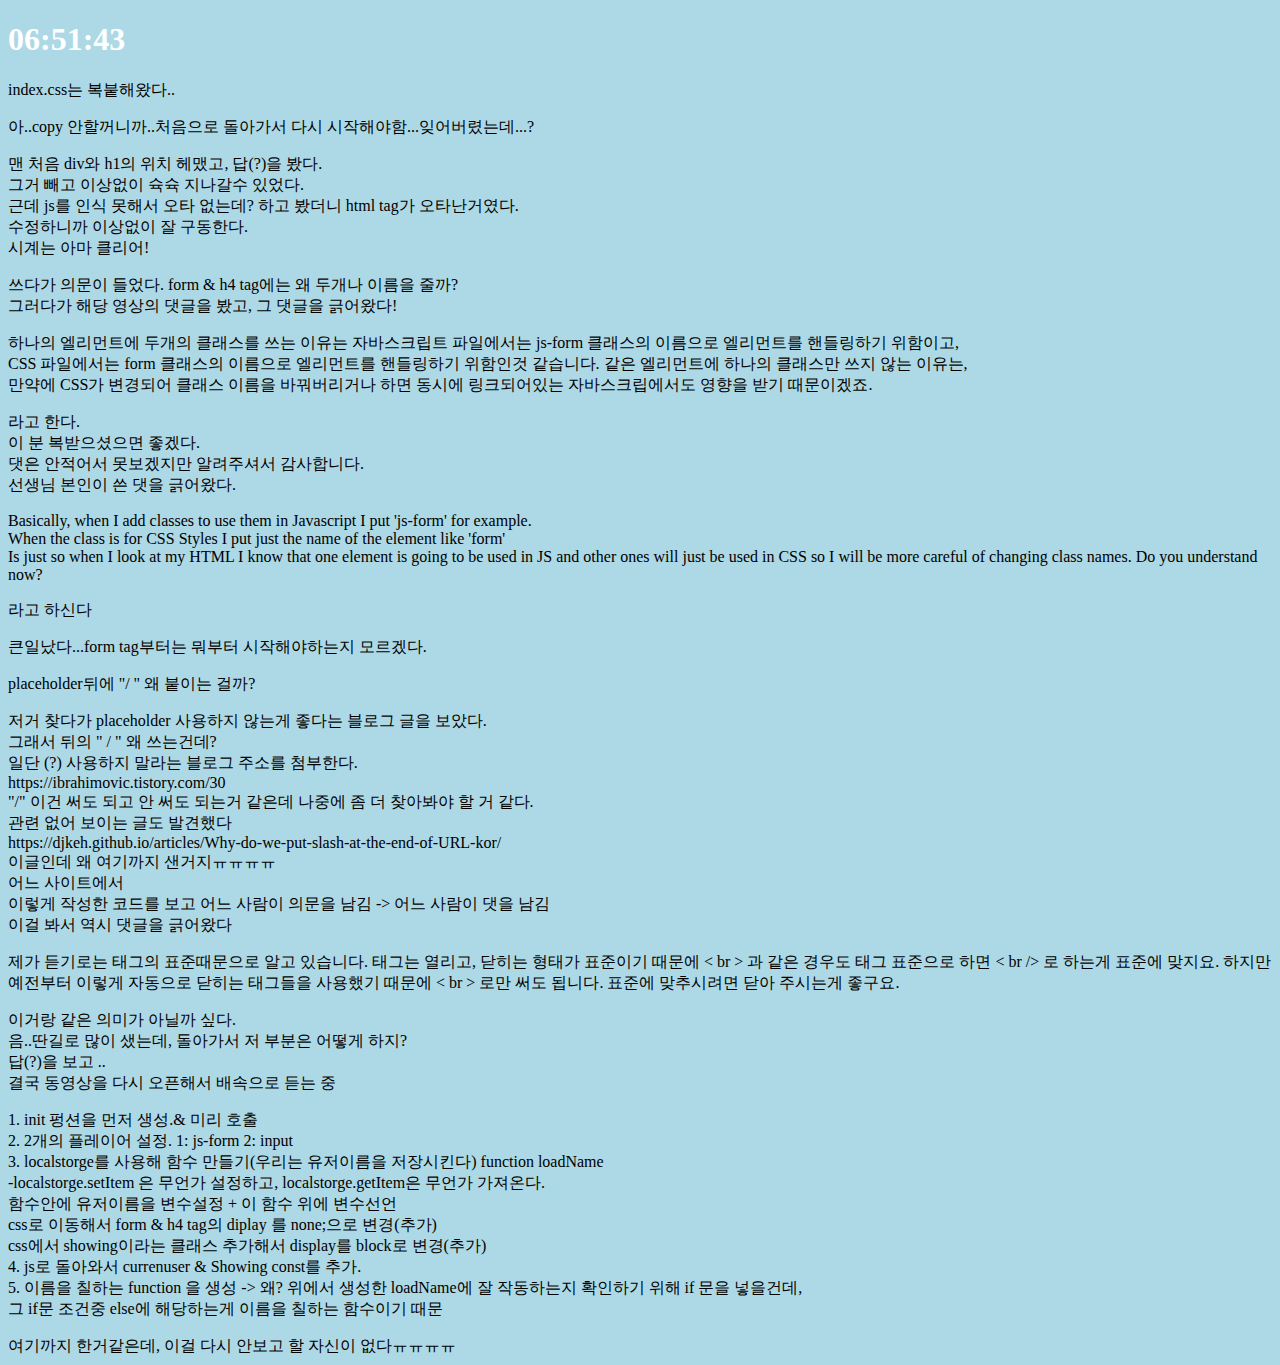
<file: 3-3/index.html>
<!DOCTYPE html>
<html>
    <head>
        <title></title>
        <link rel="stylesheet" href="index.css" />
    </head>
    <body>
        
        <div class="js-clock">
            <h1>00:00</h1>
        </div>
        <script src="clock.js"></script>
        <form class = "js-form form">
            <input type='text' placeholder="what's U R Name?"/>
        </form>
        <h4 class="js-greetings greetings"></h4>
        <script src="greetings.js"></script>

        index.css는 복붙해왔다..
        <p>아..copy 안할꺼니까..처음으로 돌아가서 다시 시작해야함...잊어버렸는데...?</p>
        <p>맨 처음 div와 h1의 위치 헤맸고, 답(?)을 봤다.<br>
            그거 빼고 이상없이 슉슉 지나갈수 있었다.<br>
            근데 js를 인식 못해서 오타 없는데? 하고 봤더니 html tag가 오타난거였다.<br>
            수정하니까 이상없이 잘 구동한다.<br>
            시계는 아마 클리어!<br>
        </p>
        <p>쓰다가 의문이 들었다. form & h4 tag에는 왜 두개나 이름을 줄까?<br>
            그러다가 해당 영상의 댓글을 봤고, 그 댓글을 긁어왔다!<br>

           <p>하나의 엘리먼트에 두개의 클래스를 쓰는 이유는 자바스크립트 파일에서는 js-form 클래스의 이름으로 엘리먼트를 핸들링하기 위함이고, <br>
            CSS 파일에서는 form 클래스의 이름으로 엘리먼트를 핸들링하기 위함인것 같습니다. 같은 엘리먼트에 하나의 클래스만 쓰지 않는 이유는, <br>
            만약에 CSS가 변경되어 클래스 이름을 바꿔버리거나 하면 동시에 링크되어있는 자바스크립에서도 영향을 받기 때문이겠죠.<br></p> 

            라고 한다.<br> 이 분 복받으셨으면 좋겠다.<br>댓은 안적어서 못보겠지만 알려주셔서 감사합니다.<br>
            선생님 본인이 쓴 댓을 긁어왔다.<br>
           <p>Basically, when I add classes to use them in Javascript I put 'js-form' for example.<br>
            When the class is for CSS Styles I put just the name of the element like 'form'<br>
            
            Is just so when I look at my HTML I know that one element is going to be used in JS and other ones will just be used in CSS so I will be more careful of changing class names.
            
            Do you understand now?</p> 
            라고 하신다
        </p>
        <p>큰일났다...form tag부터는 뭐부터 시작해야하는지 모르겠다.</p>
        <p> placeholder뒤에  "/ " 왜 붙이는 걸까?<br></p>
        <p>저거 찾다가 placeholder 사용하지 않는게 좋다는 블로그 글을 보았다.<br>그래서 뒤의 "  / " 왜 쓰는건데?<br>
            일단 (?) 사용하지 말라는 블로그 주소를 첨부한다.<br>
            https://ibrahimovic.tistory.com/30 <br>
            
            "/" 이건 써도 되고 안 써도 되는거 같은데 나중에 좀 더 찾아봐야 할 거 같다.<br>
            관련 없어 보이는 글도 발견했다<br>
            https://djkeh.github.io/articles/Why-do-we-put-slash-at-the-end-of-URL-kor/
            <br>이글인데 왜 여기까지 샌거지ㅠㅠㅠㅠ<br>

            어느 사이트에서 <br />이렇게 작성한 코드를 보고 어느 사람이 의문을 남김 -> 어느 사람이 댓을 남김 <br>
            이걸 봐서 역시 댓글을 긁어왔다<br>
            <p>
                제가 듣기로는 태그의 표준때문으로 알고 있습니다.
                 태그는 열리고, 닫히는 형태가 표준이기 때문에
                 &lt br &gt 과 같은 경우도 태그 표준으로 하면
                 &lt br /&gt 로 하는게 표준에 맞지요.
                하지만 예전부터 이렇게 자동으로 닫히는 태그들을 사용했기 때문에
                &lt br &gt 로만 써도 됩니다.
                표준에 맞추시려면 닫아 주시는게 좋구요.
            </p>
        이거랑 같은 의미가 아닐까 싶다.<br>
         음..딴길로 많이 샜는데, 돌아가서 저 부분은 어떻게 하지? <br>
        답(?)을 보고 ..<br>
        결국 동영상을 다시 오픈해서 배속으로 듣는 중<br>
        </p>
        
        <p>
            1. init 펑션을 먼저 생성.& 미리 호출<br>
            2. 2개의 플레이어 설정. 1: js-form 2: input <br>
            3. localstorge를 사용해 함수 만들기(우리는 유저이름을 저장시킨다) function loadName <br>

                -localstorge.setItem 은 무언가 설정하고, localstorge.getItem은 무언가 가져온다.<br>
                함수안에 유저이름을  변수설정 + 이 함수 위에 변수선언<br>
                css로 이동해서 form & h4 tag의 diplay 를 none;으로 변경(추가)<br>
                css에서 showing이라는 클래스 추가해서 display를 block로 변경(추가)<br>
            4. js로 돌아와서 currenuser & Showing const를 추가.<br>
            5. 이름을 칠하는 function 을 생성 -> 왜? 위에서 생성한 loadName에 잘 작동하는지 확인하기 위해 if 문을 넣을건데,<br>
                그 if문 조건중 else에 해당하는게  이름을 칠하는 함수이기 때문<br>
               </p>
       여기까지 한거같은데, 이걸 다시 안보고 할 자신이 없다ㅠㅠㅠㅠ<br> 
    </body>
</html>
</file>
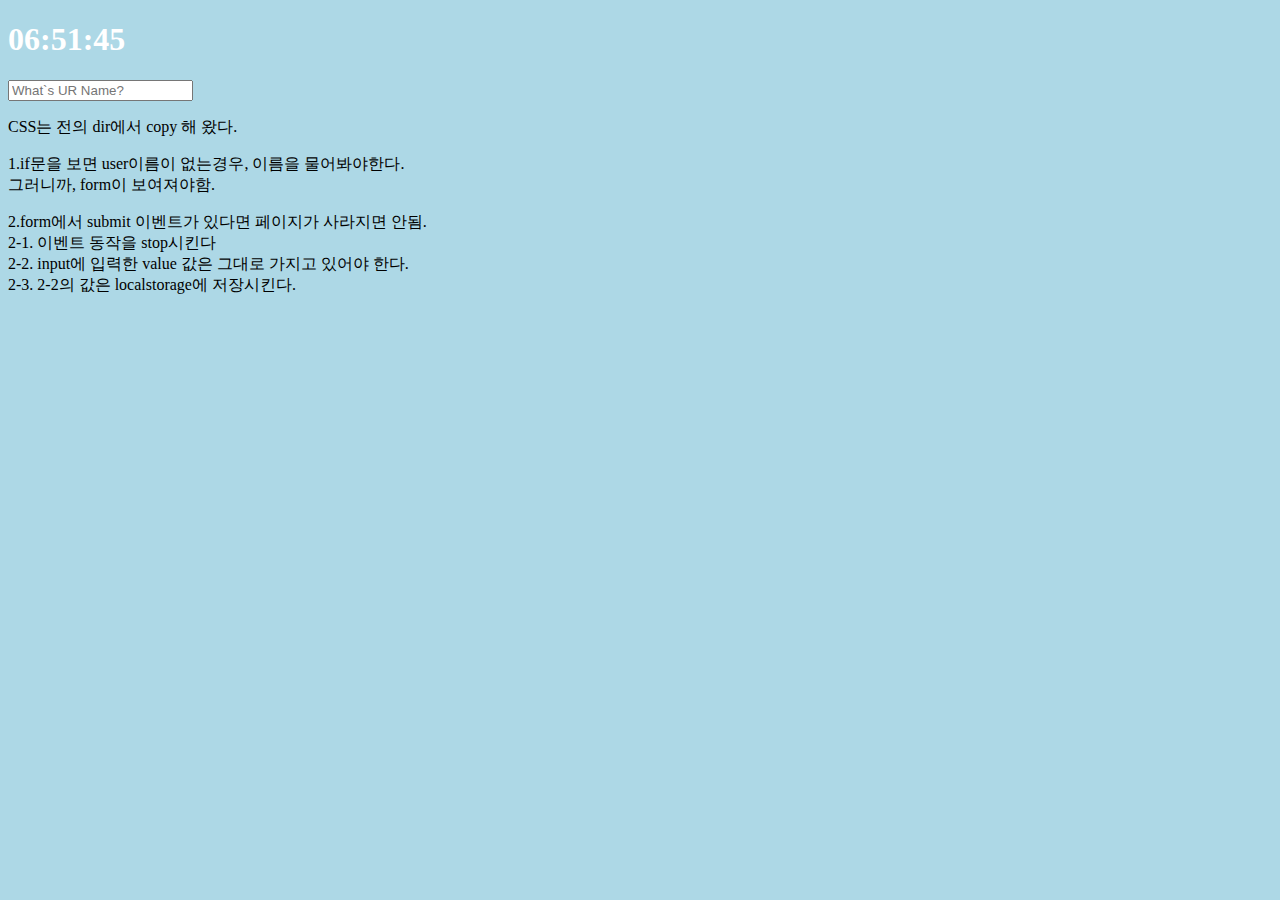
<file: 3-4/index.html>
<!DOCTYPE html>
<html>
    <head>
        <title>something</title>
        <link rel="stylesheet" href="index.css" />
    </head>
    <body>
    <!--------------------시계---------------------------->
        <div class ="js-clock">
            <h1>00:00</h1>
        </div>
    <script src="clock.js"></script>
    <!--------------------인사------------------------------>
    <form class = "js-form form">
        <input type="text" placeholder="What`s UR Name?"/>
    </form>
    <h4 class = "js-greeting greeting"></h4>
    <script src="greeting.js"></script>

    <p>CSS는 전의 dir에서 copy 해 왔다.</p>
    <p>1.if문을 보면 user이름이 없는경우, 이름을 물어봐야한다.<br>
        그러니까, form이 보여져야함.<br>
    </p>
    <p>2.form에서 submit 이벤트가 있다면 페이지가 사라지면 안됨.<br>
         2-1. 이벤트 동작을 stop시킨다<br>
         2-2. input에 입력한 value 값은 그대로 가지고 있어야 한다.<br>
         2-3. 2-2의 값은 localstorage에 저장시킨다.<br>
    </p>
    </body>
</html>
</file>
<file: 3-3/index.css>
@charset "UTF-8";
/*CSS Document.*/
body{
    background-color: lightblue;
  }
  h1{
    color: #ffffff;
    transition: color .5s ease-in-out;
  }
  .btn {
      cursor:pointer;
  }
  .clicked {
      color : #f5bdf8;
  }
  
  .form,
  .greetings {
    display: none;
  }
  
  .showing{
    display:block;
  }
</file>
<file: 3-4/index.css>
@charset "UTF-8";
/*CSS Document.*/
body{
    background-color: lightblue;
  }
  h1{
    color: #ffffff;
    transition: color .5s ease-in-out;
  }
  .btn {
      cursor:pointer;
  }
  .clicked {
      color : #f5bdf8;
  }
  
  .form,
  .greeting {
    display: none;
  }
  
  .showing{
    display:block;
  }
</file>
